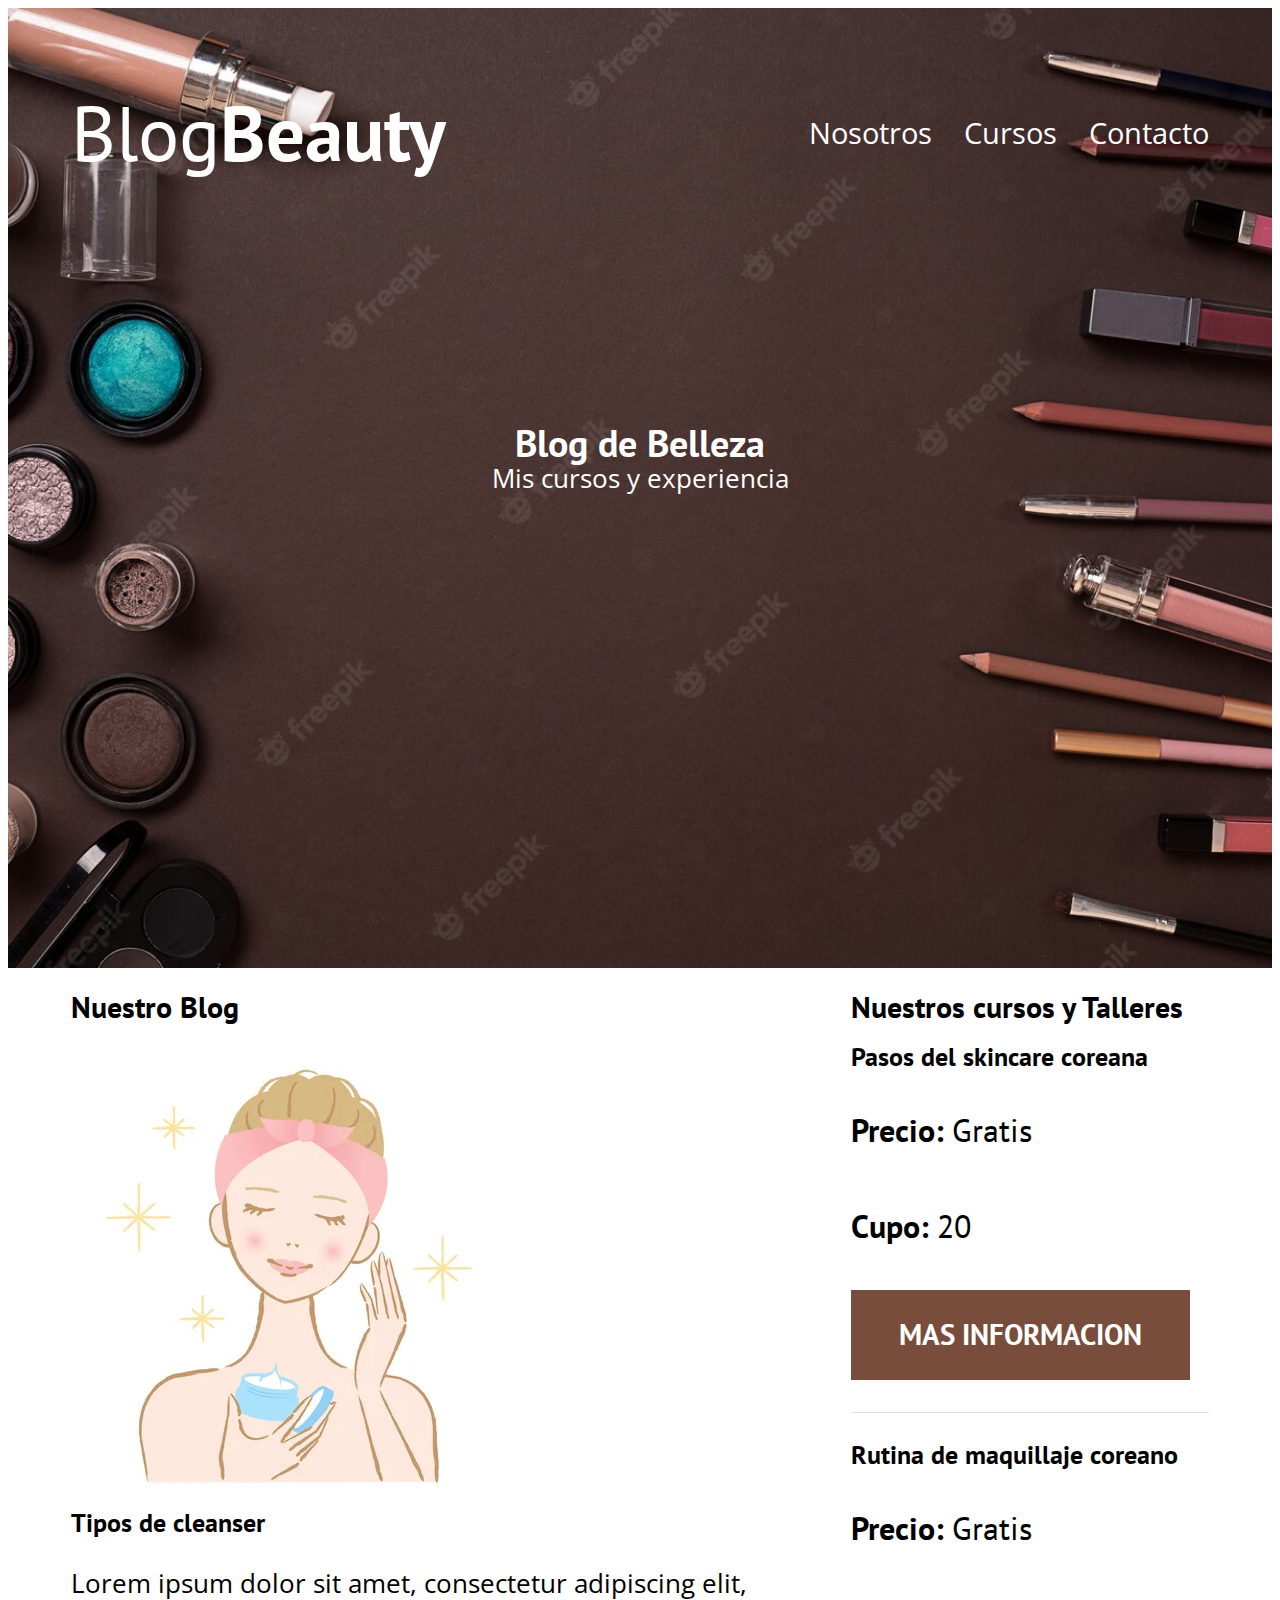
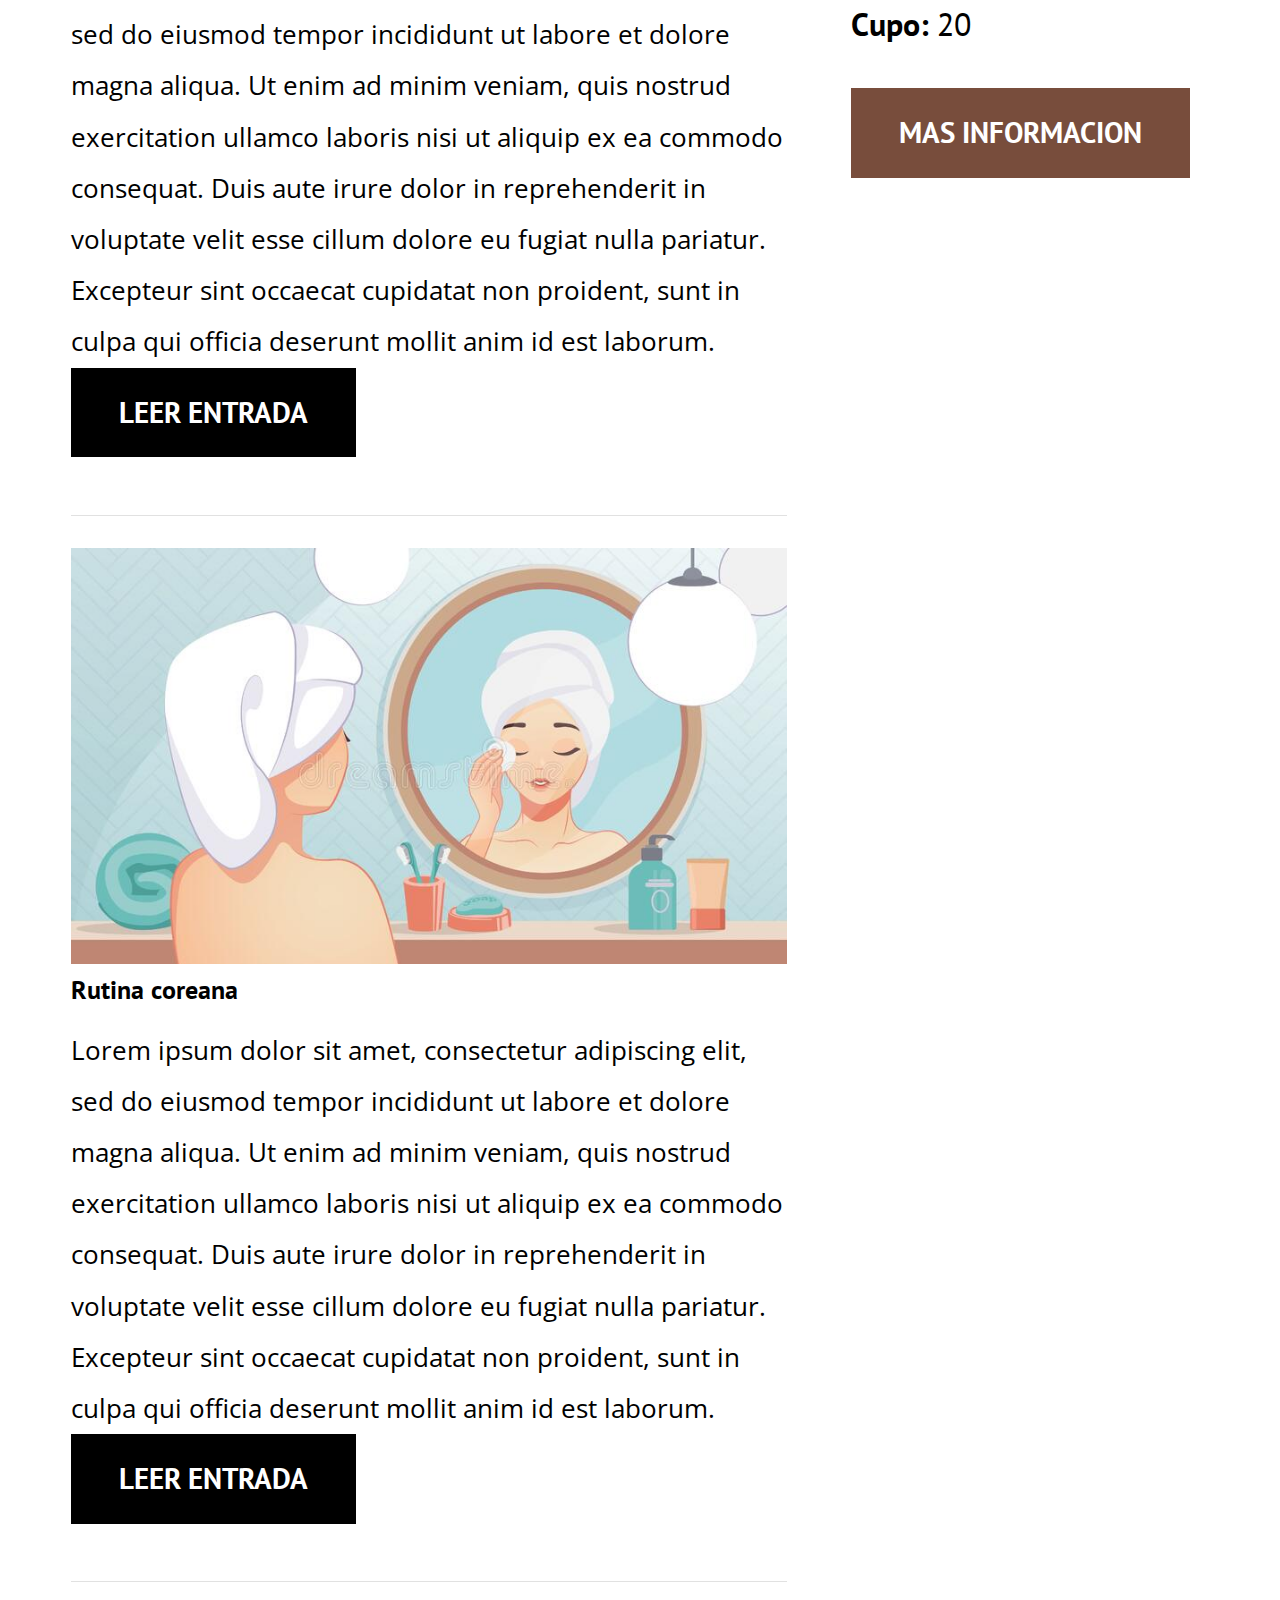
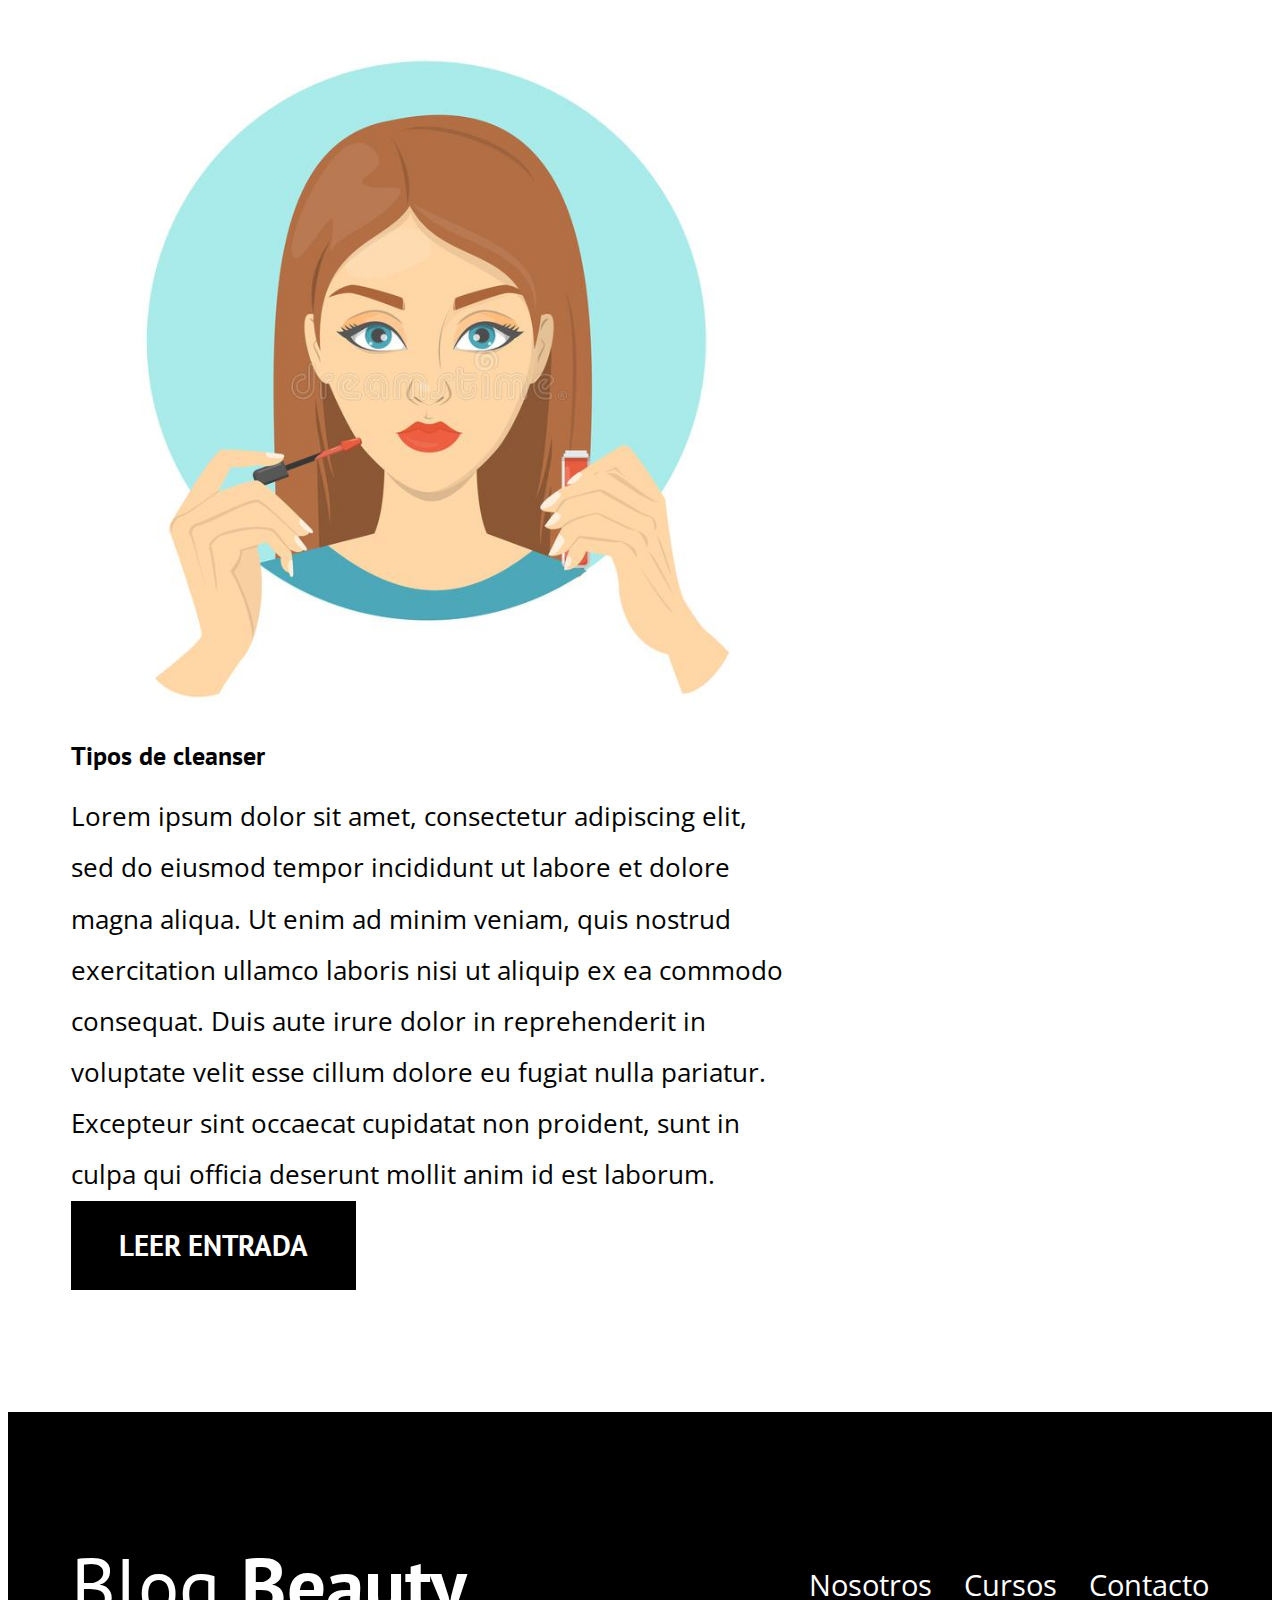
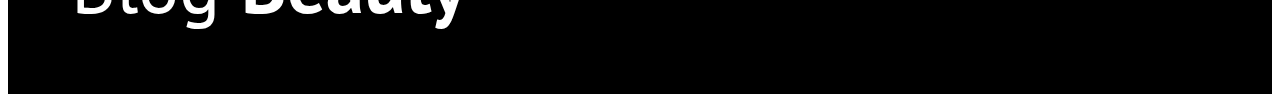
<file: index.html>
<!DOCTYPE html>
<html lang="en">
  <head>
    <meta charset="UTF-8" />
    <meta http-equiv="X-UA-Compatible" content="IE=edge" />
    <meta name="viewport" content="width=device-width, initial-scale=1.0" />
    <link rel="stylesheet" href="css/reset.css" />
    <link rel="stylesheet" href="css/css.css" />
    <link rel="preconnect" href="https://fonts.googleapis.com" />
    <link rel="preconnect" href="https://fonts.gstatic.com" crossorigin />
    <link
      href="https://fonts.googleapis.com/css2?family=Open+Sans&family=PT+Sans:wght@400;700&display=swap"
      rel="stylesheet"
    />
    <title>Blog CV</title>
  </head>
  <body>
    <header class="header">
      <div class="container">
        <div class="barra">
          <a class="logo" href="index.html">
            <h1 class="logo__nombre">
              Blog<span class="logo__bold">Beauty</span>
            </h1>
          </a>
          <nav class="navegacion">
            <a href="nosotros.html" class="navegacion__enlace">Nosotros</a>
            <a href="cursos.html" class="navegacion__enlace">Cursos</a>
            <a href="contacto.html" class="navegacion__enlace">Contacto</a>
          </nav>
        </div>
      </div>
      <div class="header__texto">
        <h2 class="no-margin">Blog de Belleza</h2>
        <p class="no-margin">Mis cursos y experiencia</p>
      </div>
    </header>
    <div class="container contenido-principal">
      <main class="blog">
        <h3>Nuestro Blog</h3>
        <article class="entrada">
          <div class="entrada__imagen">
            <img src="img/cara.webp" alt="" />
          </div>
          <div class="entrada__contenido">
            <h4 class="no-margin">Tipos de cleanser</h4>
            <p>
              Lorem ipsum dolor sit amet, consectetur adipiscing elit, sed do
              eiusmod tempor incididunt ut labore et dolore magna aliqua. Ut
              enim ad minim veniam, quis nostrud exercitation ullamco laboris
              nisi ut aliquip ex ea commodo consequat. Duis aute irure dolor in
              reprehenderit in voluptate velit esse cillum dolore eu fugiat
              nulla pariatur. Excepteur sint occaecat cupidatat non proident,
              sunt in culpa qui officia deserunt mollit anim id est laborum.
            <a href="entrada.html" class="boton boton--primario">Leer Entrada</a>
            </p>
          </div>
        </article>
        <article class="entrada">
            <div class="entrada__imagen">
              <img src="img/cuidado-de-la-piel-las-niñas-dibujos-animados-una-hermosa.jpg" alt="" />
            </div>
            <div class="entrada__contenido">
              <h4 class="no-margin">Rutina coreana</h4>
              <p>
                Lorem ipsum dolor sit amet, consectetur adipiscing elit, sed do
                eiusmod tempor incididunt ut labore et dolore magna aliqua. Ut
                enim ad minim veniam, quis nostrud exercitation ullamco laboris
                nisi ut aliquip ex ea commodo consequat. Duis aute irure dolor in
                reprehenderit in voluptate velit esse cillum dolore eu fugiat
                nulla pariatur. Excepteur sint occaecat cupidatat non proident,
                sunt in culpa qui officia deserunt mollit anim id est laborum.
              <a href="entrada.html" class="boton boton--primario">Leer Entrada</a>
              </p>
            </div>
          </article>
          <article class="entrada">
            <div class="entrada__imagen">
              <img src="img/mujer-que-pone-.jpg" alt="" />
            </div>
            <div class="entrada__contenido">
              <h4 class="no-margin">Tipos de cleanser</h4>
              <p>
                Lorem ipsum dolor sit amet, consectetur adipiscing elit, sed do
                eiusmod tempor incididunt ut labore et dolore magna aliqua. Ut
                enim ad minim veniam, quis nostrud exercitation ullamco laboris
                nisi ut aliquip ex ea commodo consequat. Duis aute irure dolor in
                reprehenderit in voluptate velit esse cillum dolore eu fugiat
                nulla pariatur. Excepteur sint occaecat cupidatat non proident,
                sunt in culpa qui officia deserunt mollit anim id est laborum.
              <a href="entrada.html" class="boton boton--primario">Leer Entrada</a>
              </p>
            </div>
          </article>
      </main>
      <aside class="sidebar">
        <h3>Nuestros cursos y Talleres</h3>
            <ul class="cursos no-padding">
                <li class="widget-curso">
                    <h4 class="no-margin">Pasos del skincare coreana</h4>
                    <p class="widget-curso__label">Precio: 
                        <span class="widget-curso__info">Gratis</span>
                    </p>
                    <p class="widget-curso__label">Cupo: 
                        <span class="widget-curso__info">20</span>
                    </p>
                    <a href="entrada.html" class="boton boton--secundario">Mas informacion</a>
                </li>
                <li class="widget-curso">
                    <h4 class="no-margin">Rutina de maquillaje coreano</h4>
                    <p class="widget-curso__label">Precio: 
                        <span class="widget-curso__info">Gratis</span>
                    </p>
                    <p class="widget-curso__label">Cupo: 
                        <span class="widget-curso__info">20</span>
                    </p>
                    <a href="entrada.html" class="boton boton--secundario">Mas informacion</a>
                </li>
                
            </ul>
      </aside>
    </div>
    <footer class="footer">
        <div class="container">
            <div class="barra">
                <a class="logo" href="index.html">
                  <h1 class="logo__nombre">
                    Blog <span class="logo__bold">Beauty</span>
                  </h1>
                </a>
                <nav class="navegacion">
                  <a href="nosotros.html" class="navegacion__enlace">Nosotros</a>
                  <a href="cursos.html" class="navegacion__enlace">Cursos</a>
                  <a href="contacto.html" class="navegacion__enlace">Contacto</a>
                </nav>
              </div>
        </div>

    </footer>
  </body>
</html>
</file>
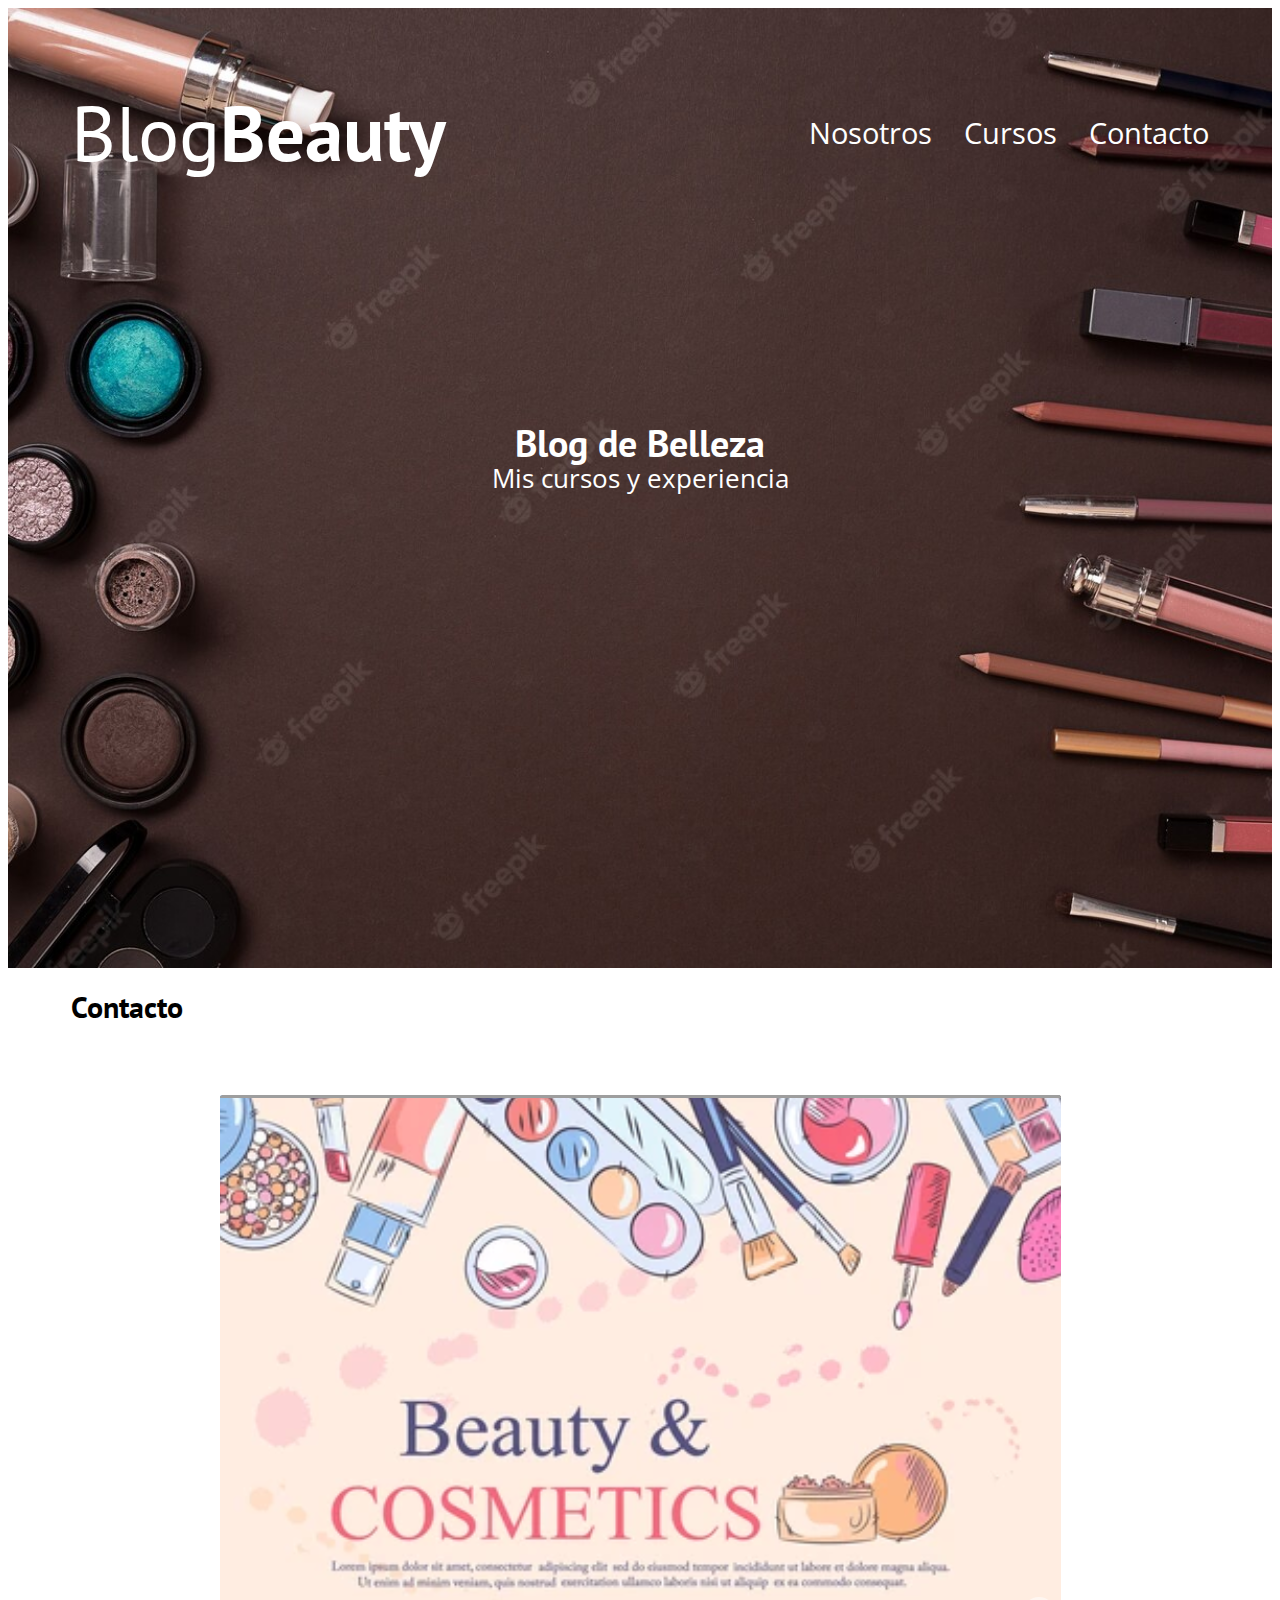
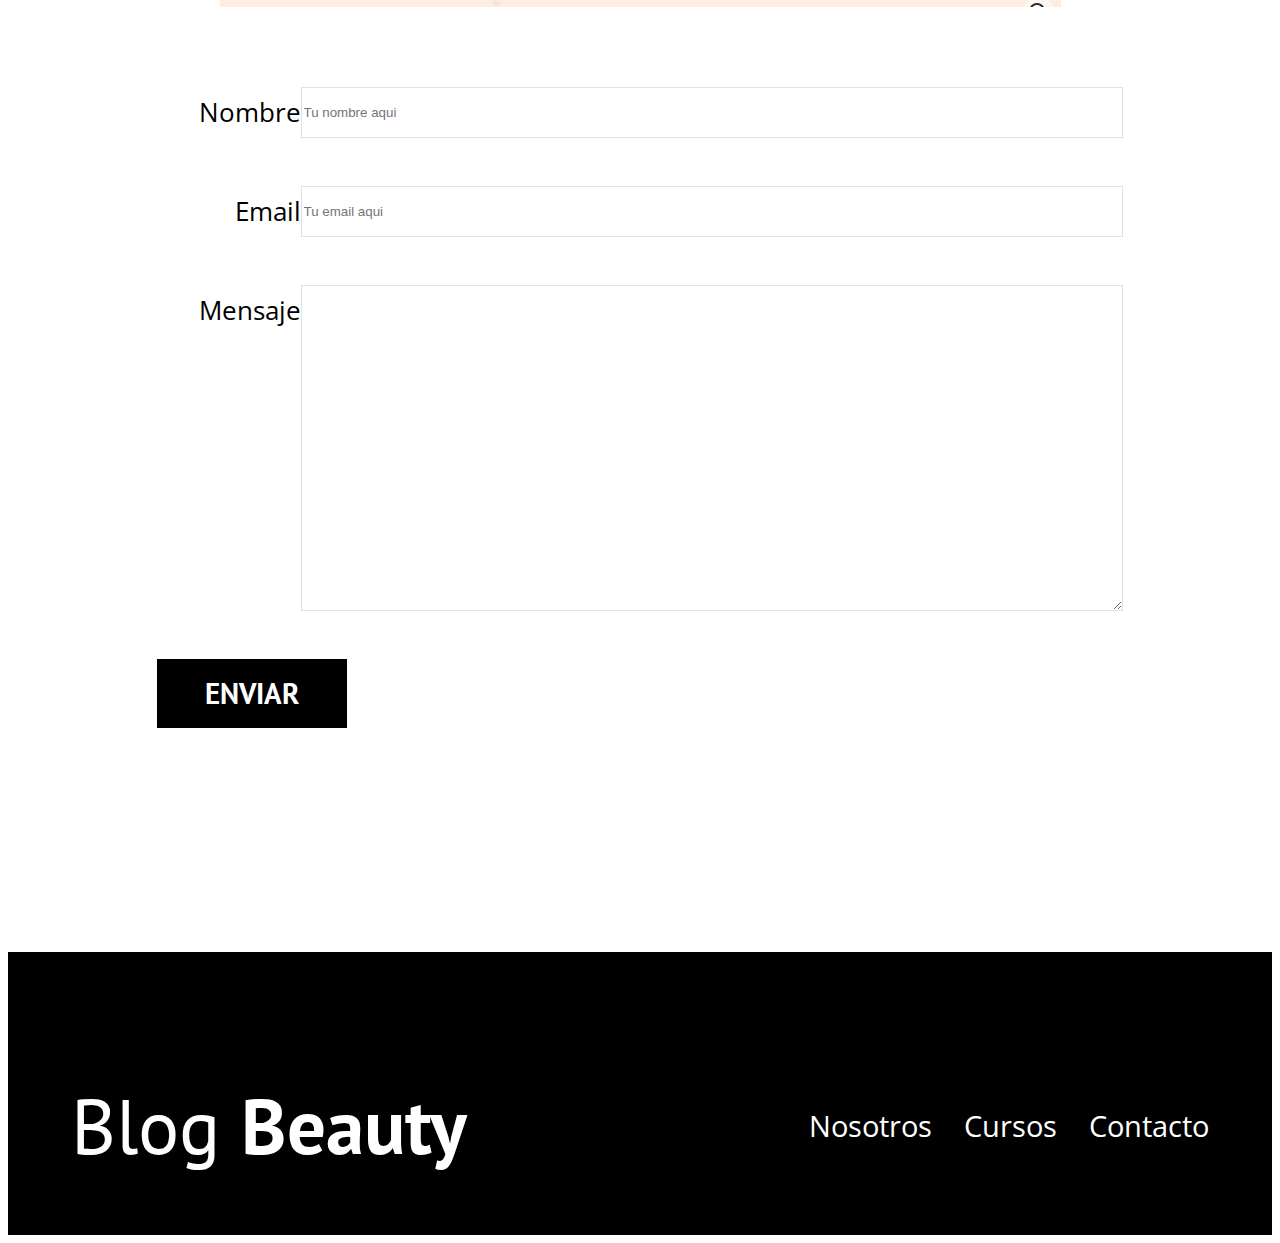
<file: contacto.html>
<!DOCTYPE html>
<html lang="en">
  <head>
    <meta charset="UTF-8" />
    <meta http-equiv="X-UA-Compatible" content="IE=edge" />
    <meta name="viewport" content="width=device-width, initial-scale=1.0" />
    <link rel="stylesheet" href="css/reset.css" />
    <link rel="stylesheet" href="css/css.css" />
    <link rel="preconnect" href="https://fonts.googleapis.com" />
    <link rel="preconnect" href="https://fonts.gstatic.com" crossorigin />
    <link
      href="https://fonts.googleapis.com/css2?family=Open+Sans&family=PT+Sans:wght@400;700&display=swap"
      rel="stylesheet"
    />
    <title>Blog CV</title>
  </head>
  <body>
    <header class="header">
      <div class="container">
        <div class="barra">
          <a class="logo" href="index.html">
            <h1 class="logo__nombre">
              Blog<span class="logo__bold">Beauty</span>
            </h1>
          </a>
          <nav class="navegacion">
            <a href="nosotros.html" class="navegacion__enlace">Nosotros</a>
            <a href="cursos.html" class="navegacion__enlace">Cursos</a>
            <a href="contacto.html" class="navegacion__enlace">Contacto</a>
          </nav>
        </div>
      </div>
      <div class="header__texto">
        <h2 class="no-margin">Blog de Belleza</h2>
        <p class="no-margin">Mis cursos y experiencia</p>
      </div>
    </header>

    <main class="container">
      <h3 class="centar-texto">Contacto</h3>
      <div class="contacto-bg"></div>
      <form class="formulario">
        <div class="campo">
          <label class="campo__label" for="nombre">Nombre</label>
          <input class="campo__field" type="text" placeholder="Tu nombre aqui" id="nombre" />
        </div>
        <div class="campo">
          <label class="campo__label" for="nombre">Email</label>
          <input  class="campo__field" type="email" placeholder="Tu email aqui" id="email" />
        </div>
        <div class="campo">
          <label class="campo__label" for="mensaje">Mensaje</label>
          <textarea  class="campo__field campo__field--textarea" name="" id="mensaje" cols="30" rows="10"></textarea>
        </div>
        <div class="campo">
          <input type="submit" value="Enviar" class="boton boton--primario" />
        </div>
      </form>
    </main>

    <footer class="footer">
      <div class="container">
        <div class="barra">
          <a class="logo" href="index.html">
            <h1 class="logo__nombre">
              Blog <span class="logo__bold">Beauty</span>
            </h1>
          </a>
          <nav class="navegacion">
            <a href="nosotros.html" class="navegacion__enlace">Nosotros</a>
            <a href="cursos.html" class="navegacion__enlace">Cursos</a>
            <a href="contacto.html" class="navegacion__enlace">Contacto</a>
          </nav>
        </div>
      </div>
    </footer>
  </body>
</html>
</file>
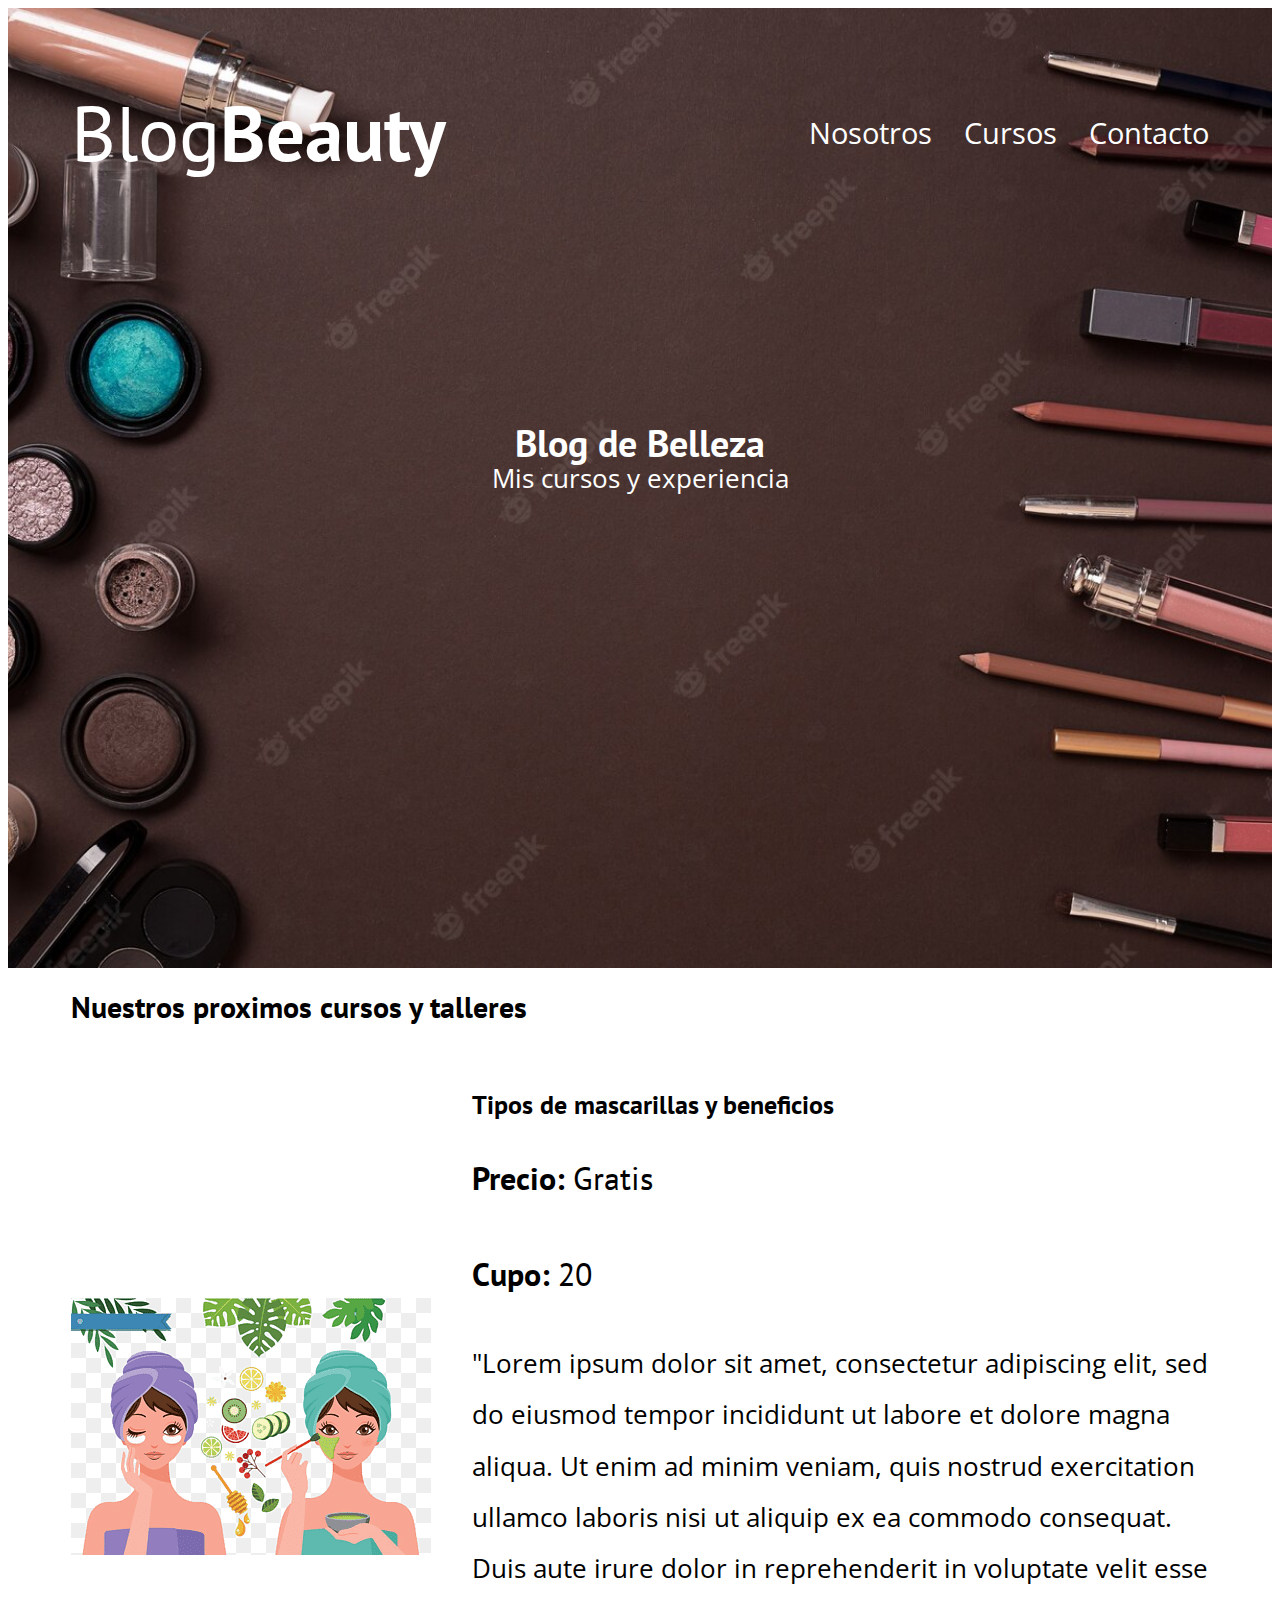
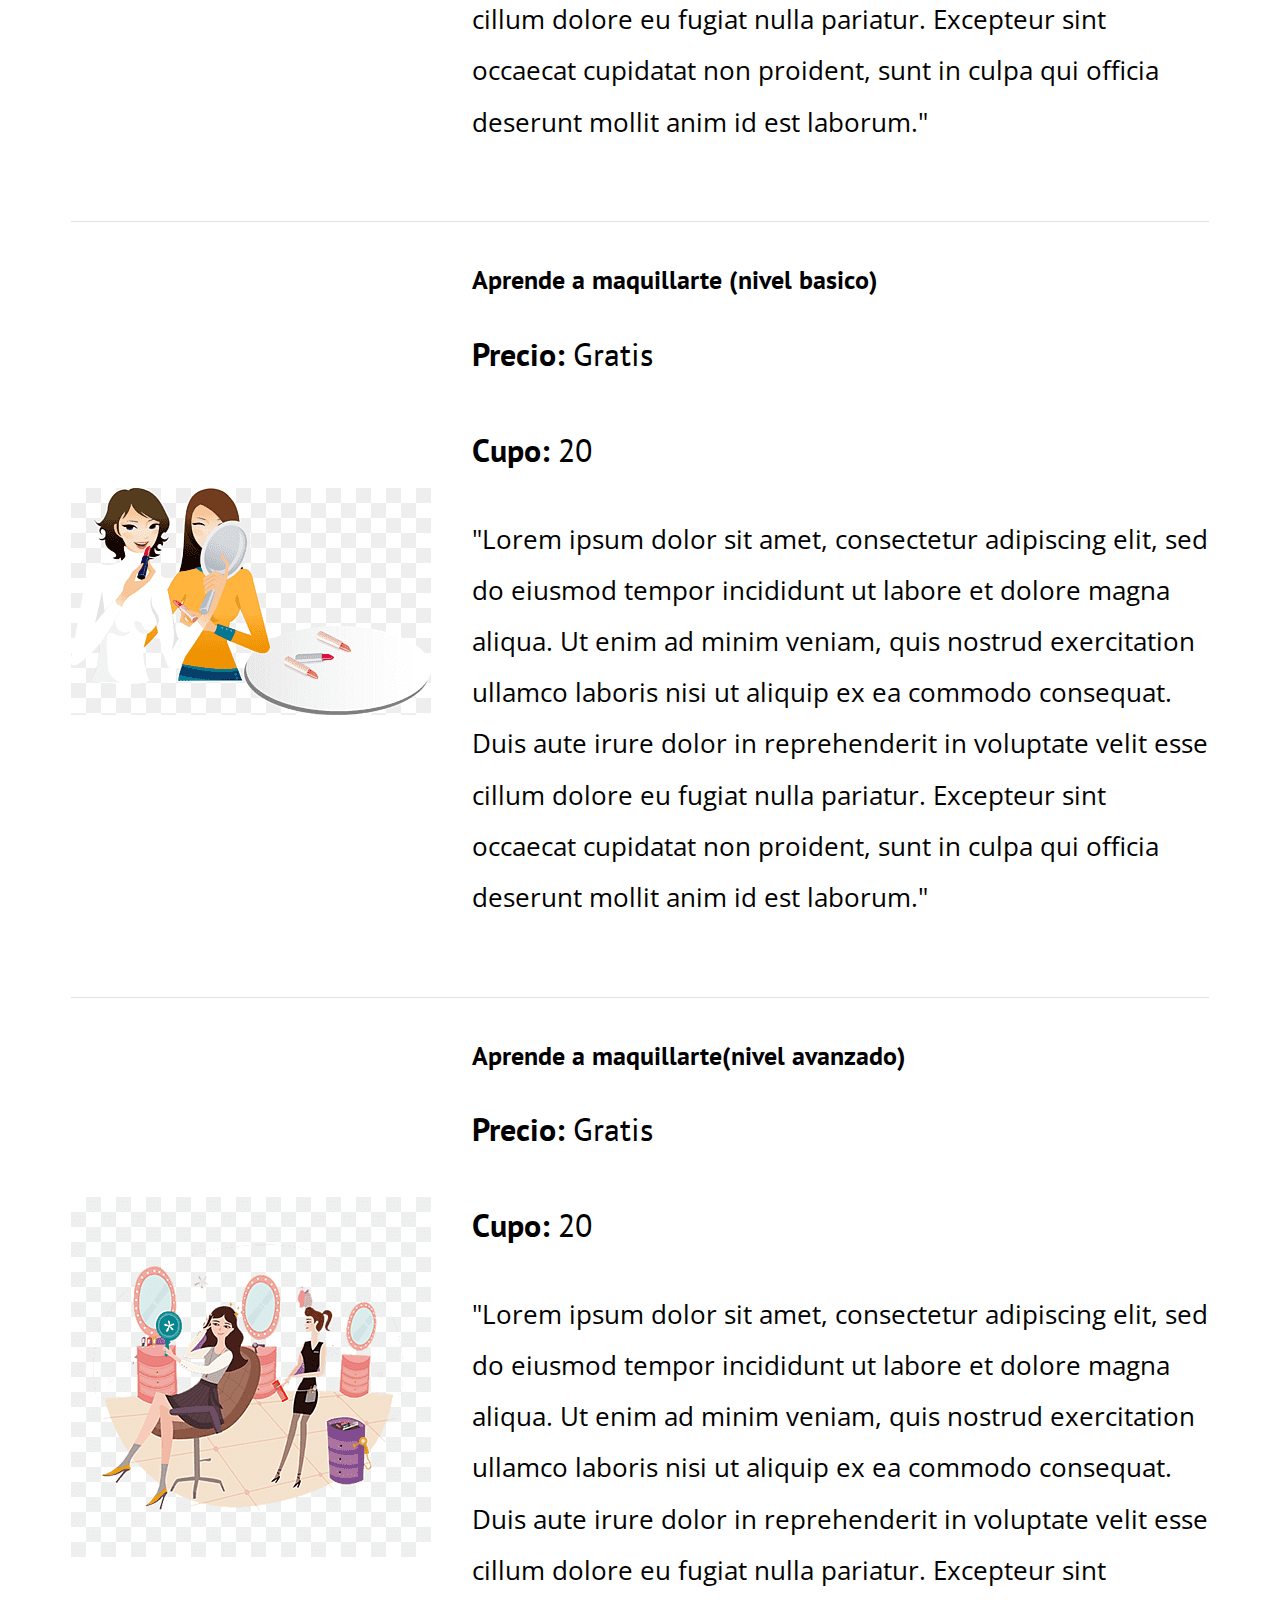
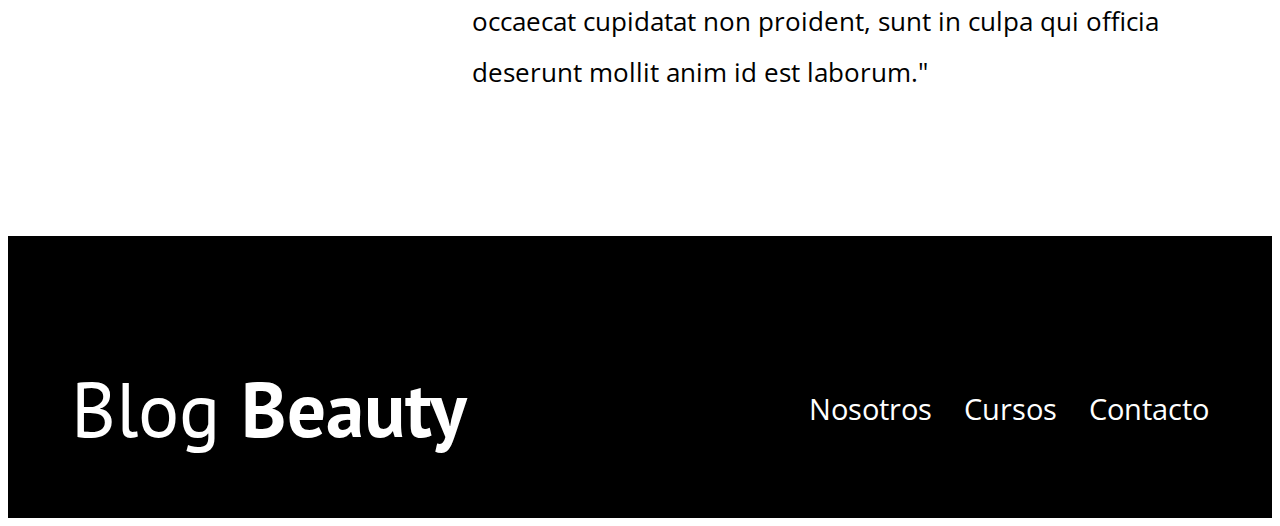
<file: cursos.html>
<!DOCTYPE html>
<html lang="en">
  <head>
    <meta charset="UTF-8" />
    <meta http-equiv="X-UA-Compatible" content="IE=edge" />
    <meta name="viewport" content="width=device-width, initial-scale=1.0" />
    <link rel="stylesheet" href="css/reset.css" />
    <link rel="stylesheet" href="css/css.css" />
    <link rel="preconnect" href="https://fonts.googleapis.com" />
    <link rel="preconnect" href="https://fonts.gstatic.com" crossorigin />
    <link
      href="https://fonts.googleapis.com/css2?family=Open+Sans&family=PT+Sans:wght@400;700&display=swap"
      rel="stylesheet"
    />
    <title>Blog CV</title>
  </head>
  <body>
    <header class="header">
      <div class="container">
        <div class="barra">
          <a class="logo" href="index.html">
            <h1 class="logo__nombre">
              Blog<span class="logo__bold">Beauty</span>
            </h1>
          </a>
          <nav class="navegacion">
            <a href="nosotros.html" class="navegacion__enlace">Nosotros</a>
            <a href="cursos.html" class="navegacion__enlace">Cursos</a>
            <a href="contacto.html" class="navegacion__enlace">Contacto</a>
          </nav>
        </div>
      </div>
      <div class="header__texto">
        <h2 class="no-margin">Blog de Belleza</h2>
        <p class="no-margin">Mis cursos y experiencia</p>
      </div>
    </header>

    <main class="container">
      <h3 class="centar-texto">Nuestros proximos cursos y talleres</h3>
      <div class="curso">
        <div class="curso__imagen">
          <img src="img/principiante.png" alt="" />
        </div>
        <div class="curso__informacion">
          <h4 class="no-margin">Tipos de mascarillas y beneficios</h4>
          <p class="widget-curso__label">
            Precio:
            <span class="widget-curso__info">Gratis</span>
          </p>
          <p class="widget-curso__label">
            Cupo:
            <span class="widget-curso__info">20</span>
          </p>
          <p class="curso__descripcion">
            "Lorem ipsum dolor sit amet, consectetur adipiscing elit, sed do
            eiusmod tempor incididunt ut labore et dolore magna aliqua. Ut enim
            ad minim veniam, quis nostrud exercitation ullamco laboris nisi ut
            aliquip ex ea commodo consequat. Duis aute irure dolor in
            reprehenderit in voluptate velit esse cillum dolore eu fugiat nulla
            pariatur. Excepteur sint occaecat cupidatat non proident, sunt in
            culpa qui officia deserunt mollit anim id est laborum."
          </p>
        </div><!--curso__iformacion-->
      </div><!--curso-->
      <div class="curso">
        <div class="curso__imagen">
          <img src="img/aprende.png" alt="" />
        </div>
        <div class="curso__informacion">
          <h4 class="no-margin">Aprende a maquillarte (nivel basico)</h4>
          <p class="widget-curso__label">
            Precio:
            <span class="widget-curso__info">Gratis</span>
          </p>
          <p class="widget-curso__label">
            Cupo:
            <span class="widget-curso__info">20</span>
          </p>
          <p class="curso__descripcion">
            "Lorem ipsum dolor sit amet, consectetur adipiscing elit, sed do
            eiusmod tempor incididunt ut labore et dolore magna aliqua. Ut enim
            ad minim veniam, quis nostrud exercitation ullamco laboris nisi ut
            aliquip ex ea commodo consequat. Duis aute irure dolor in
            reprehenderit in voluptate velit esse cillum dolore eu fugiat nulla
            pariatur. Excepteur sint occaecat cupidatat non proident, sunt in
            culpa qui officia deserunt mollit anim id est laborum."
          </p>
        </div><!--curso__iformacion-->
      </div><!--curso-->
      <div class="curso">
        <div class="curso__imagen">
          <img src="img/si.png" alt="" />
        </div>
        <div class="curso__informacion">
          <h4 class="no-margin">Aprende a maquillarte(nivel avanzado)</h4>
          <p class="widget-curso__label">
            Precio:
            <span class="widget-curso__info">Gratis</span>
          </p>
          <p class="widget-curso__label">
            Cupo:
            <span class="widget-curso__info">20</span>
          </p>
          <p class="curso__descripcion">
            "Lorem ipsum dolor sit amet, consectetur adipiscing elit, sed do
            eiusmod tempor incididunt ut labore et dolore magna aliqua. Ut enim
            ad minim veniam, quis nostrud exercitation ullamco laboris nisi ut
            aliquip ex ea commodo consequat. Duis aute irure dolor in
            reprehenderit in voluptate velit esse cillum dolore eu fugiat nulla
            pariatur. Excepteur sint occaecat cupidatat non proident, sunt in
            culpa qui officia deserunt mollit anim id est laborum."
          </p>
        </div><!--curso__iformacion-->
      </div><!--curso-->
    </main>

    <footer class="footer">
      <div class="container">
        <div class="barra">
          <a class="logo" href="index.html">
            <h1 class="logo__nombre">
              Blog <span class="logo__bold">Beauty</span>
            </h1>
          </a>
          <nav class="navegacion">
            <a href="nosotros.html" class="navegacion__enlace">Nosotros</a>
            <a href="cursos.html" class="navegacion__enlace">Cursos</a>
            <a href="contacto.html" class="navegacion__enlace">Contacto</a>
          </nav>
        </div>
      </div>
    </footer>
  </body>
</html>
</file>
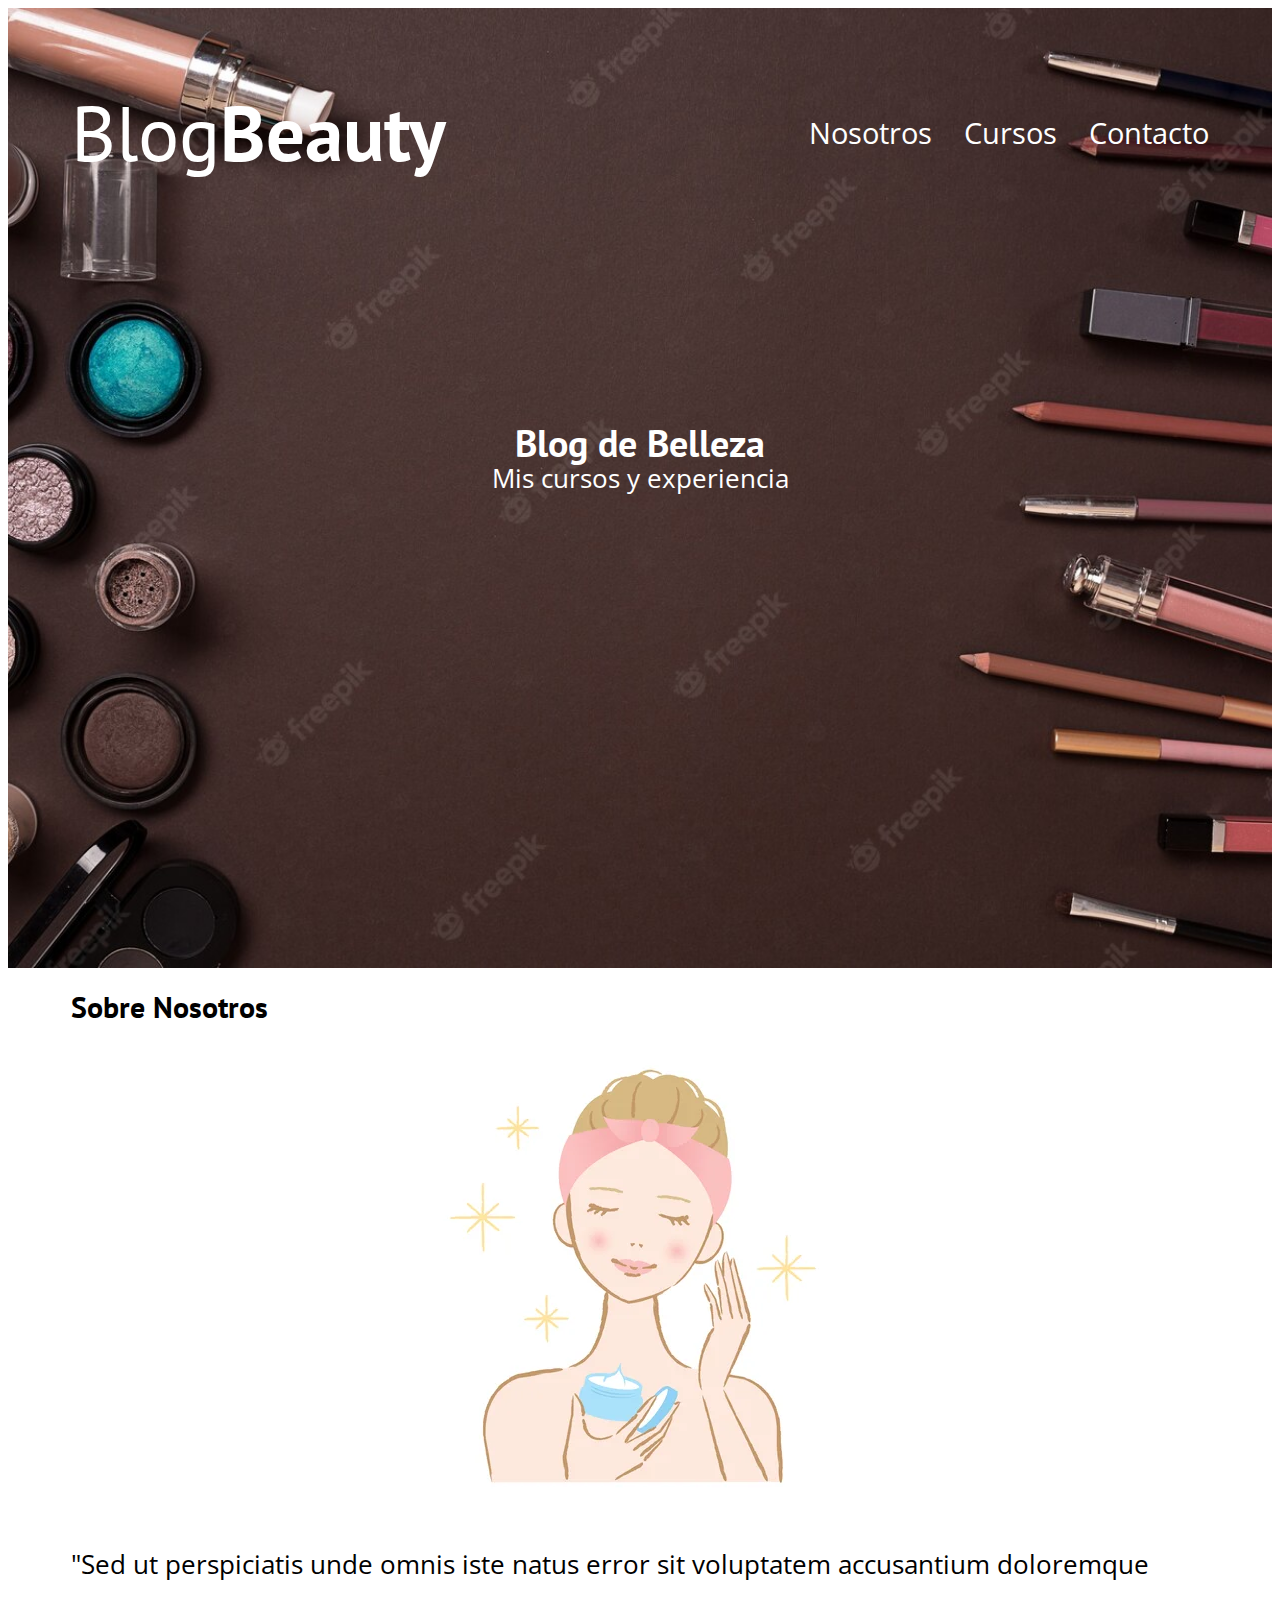
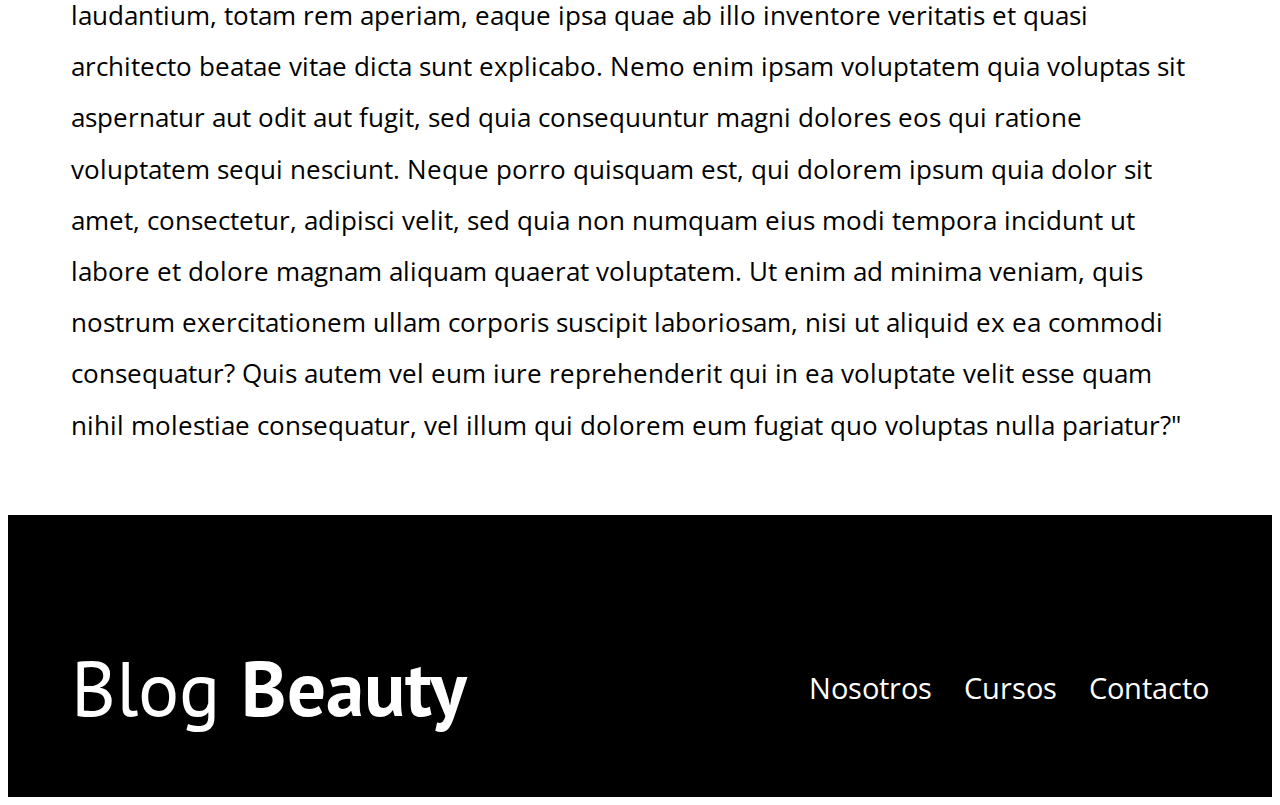
<file: entrada.html>
<!DOCTYPE html>
<html lang="en">
  <head>
    <meta charset="UTF-8" />
    <meta http-equiv="X-UA-Compatible" content="IE=edge" />
    <meta name="viewport" content="width=device-width, initial-scale=1.0" />
    <link rel="stylesheet" href="css/reset.css" />
    <link rel="stylesheet" href="css/css.css" />
    <link rel="preconnect" href="https://fonts.googleapis.com" />
    <link rel="preconnect" href="https://fonts.gstatic.com" crossorigin />
    <link
      href="https://fonts.googleapis.com/css2?family=Open+Sans&family=PT+Sans:wght@400;700&display=swap"
      rel="stylesheet"
    />
    <title>Blog CV</title>
  </head>
  <body>
    <header class="header">
      <div class="container">
        <div class="barra">
          <a class="logo" href="index.html">
            <h1 class="logo__nombre">
              Blog<span class="logo__bold">Beauty</span>
            </h1>
          </a>
          <nav class="navegacion">
            <a href="nosotros.html" class="navegacion__enlace">Nosotros</a>
            <a href="cursos.html" class="navegacion__enlace">Cursos</a>
            <a href="contacto.html" class="navegacion__enlace">Contacto</a>
          </nav>
        </div>
      </div>
      <div class="header__texto">
        <h2 class="no-margin">Blog de Belleza</h2>
        <p class="no-margin">Mis cursos y experiencia</p>
      </div>
    </header>

    <main class="container">
        
      <h3 class="centar-texto">Sobre Nosotros</h3>
      <div class="img-responsive">
      <img  src="img/cara.webp" alt="" />
    </div>
      <p>
        "Sed ut perspiciatis unde omnis iste natus error sit voluptatem
        accusantium doloremque laudantium, totam rem aperiam, eaque ipsa quae ab
        illo inventore veritatis et quasi architecto beatae vitae dicta sunt
        explicabo. Nemo enim ipsam voluptatem quia voluptas sit aspernatur aut
        odit aut fugit, sed quia consequuntur magni dolores eos qui ratione
        voluptatem sequi nesciunt. Neque porro quisquam est, qui dolorem ipsum
        quia dolor sit amet, consectetur, adipisci velit, sed quia non numquam
        eius modi tempora incidunt ut labore et dolore magnam aliquam quaerat
        voluptatem. Ut enim ad minima veniam, quis nostrum exercitationem ullam
        corporis suscipit laboriosam, nisi ut aliquid ex ea commodi consequatur?
        Quis autem vel eum iure reprehenderit qui in ea voluptate velit esse
        quam nihil molestiae consequatur, vel illum qui dolorem eum fugiat quo
        voluptas nulla pariatur?"
      </p>
    </main>

    <footer class="footer">
      <div class="container">
        <div class="barra">
          <a class="logo" href="index.html">
            <h1 class="logo__nombre">
              Blog <span class="logo__bold">Beauty</span>
            </h1>
          </a>
          <nav class="navegacion">
            <a href="nosotros.html" class="navegacion__enlace">Nosotros</a>
            <a href="cursos.html" class="navegacion__enlace">Cursos</a>
            <a href="contacto.html" class="navegacion__enlace">Contacto</a>
          </nav>
        </div>
      </div>
    </footer>
  </body>
</html>
</file>
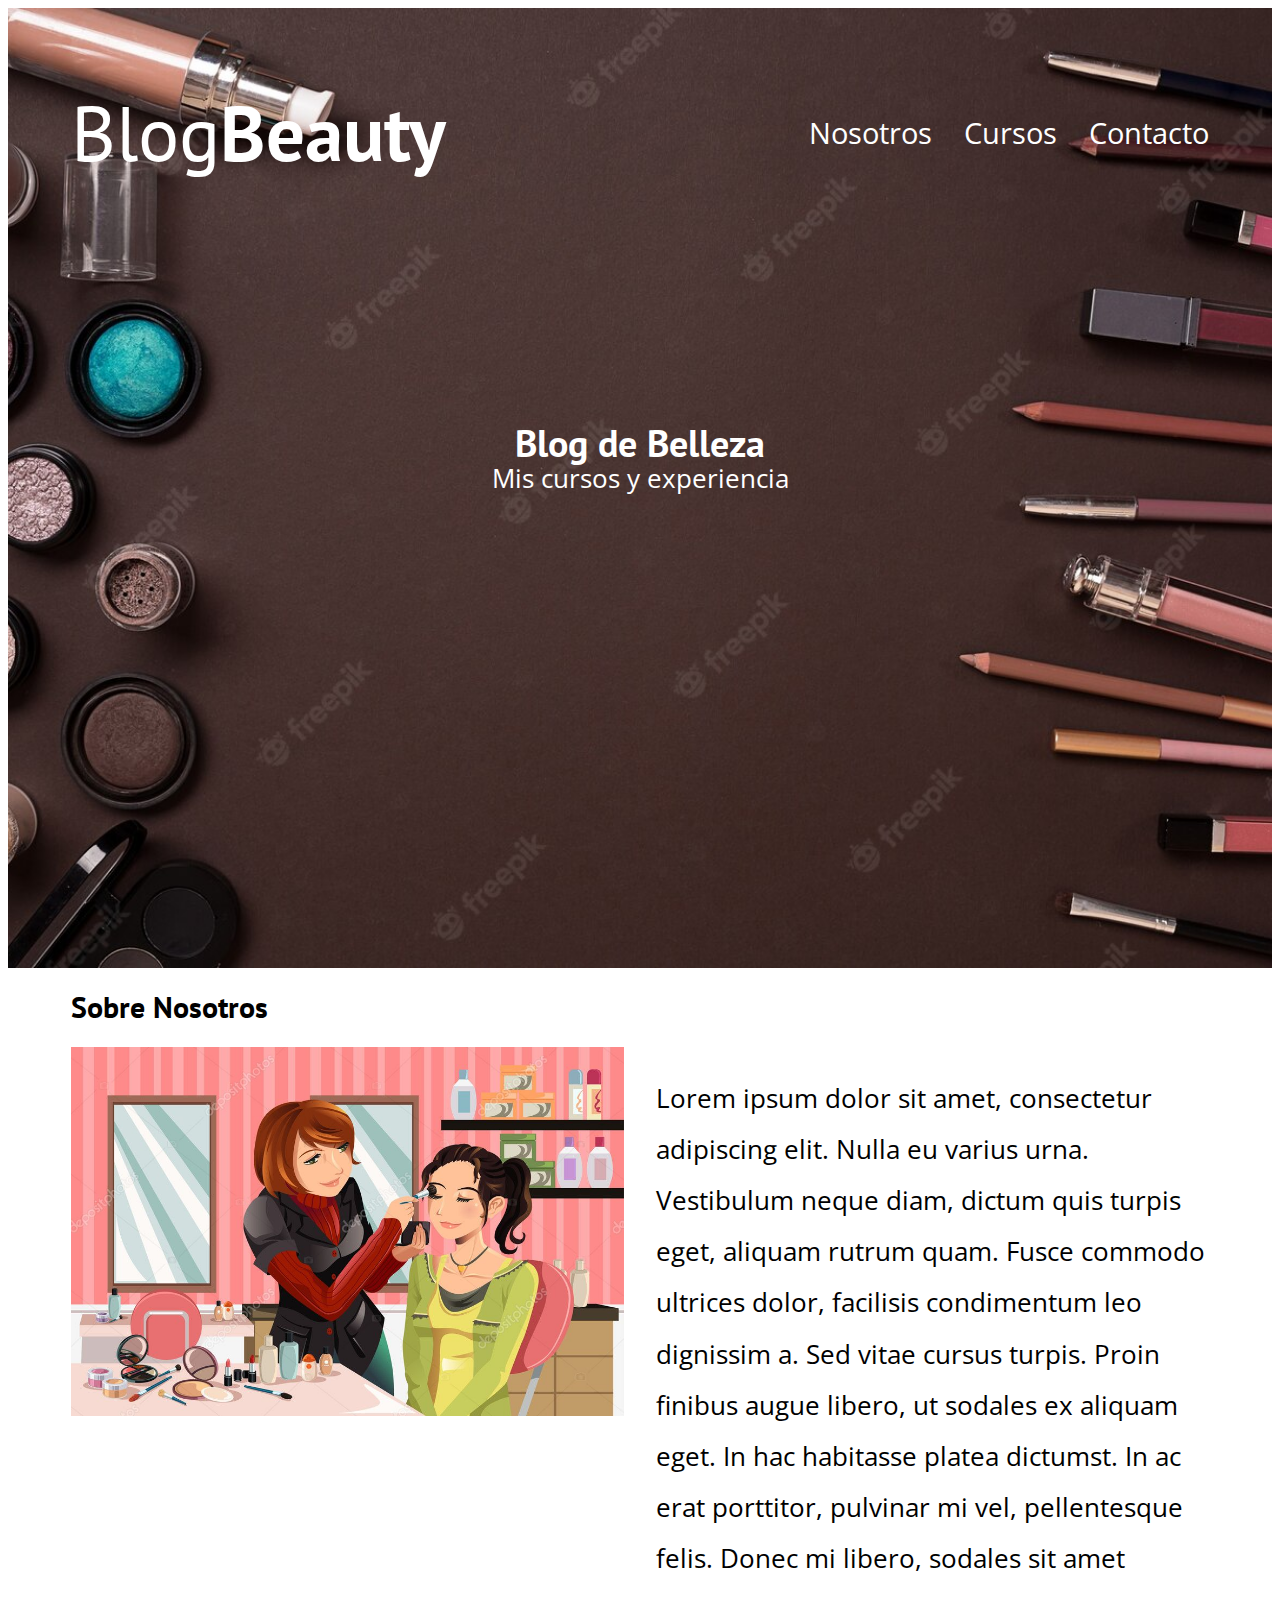
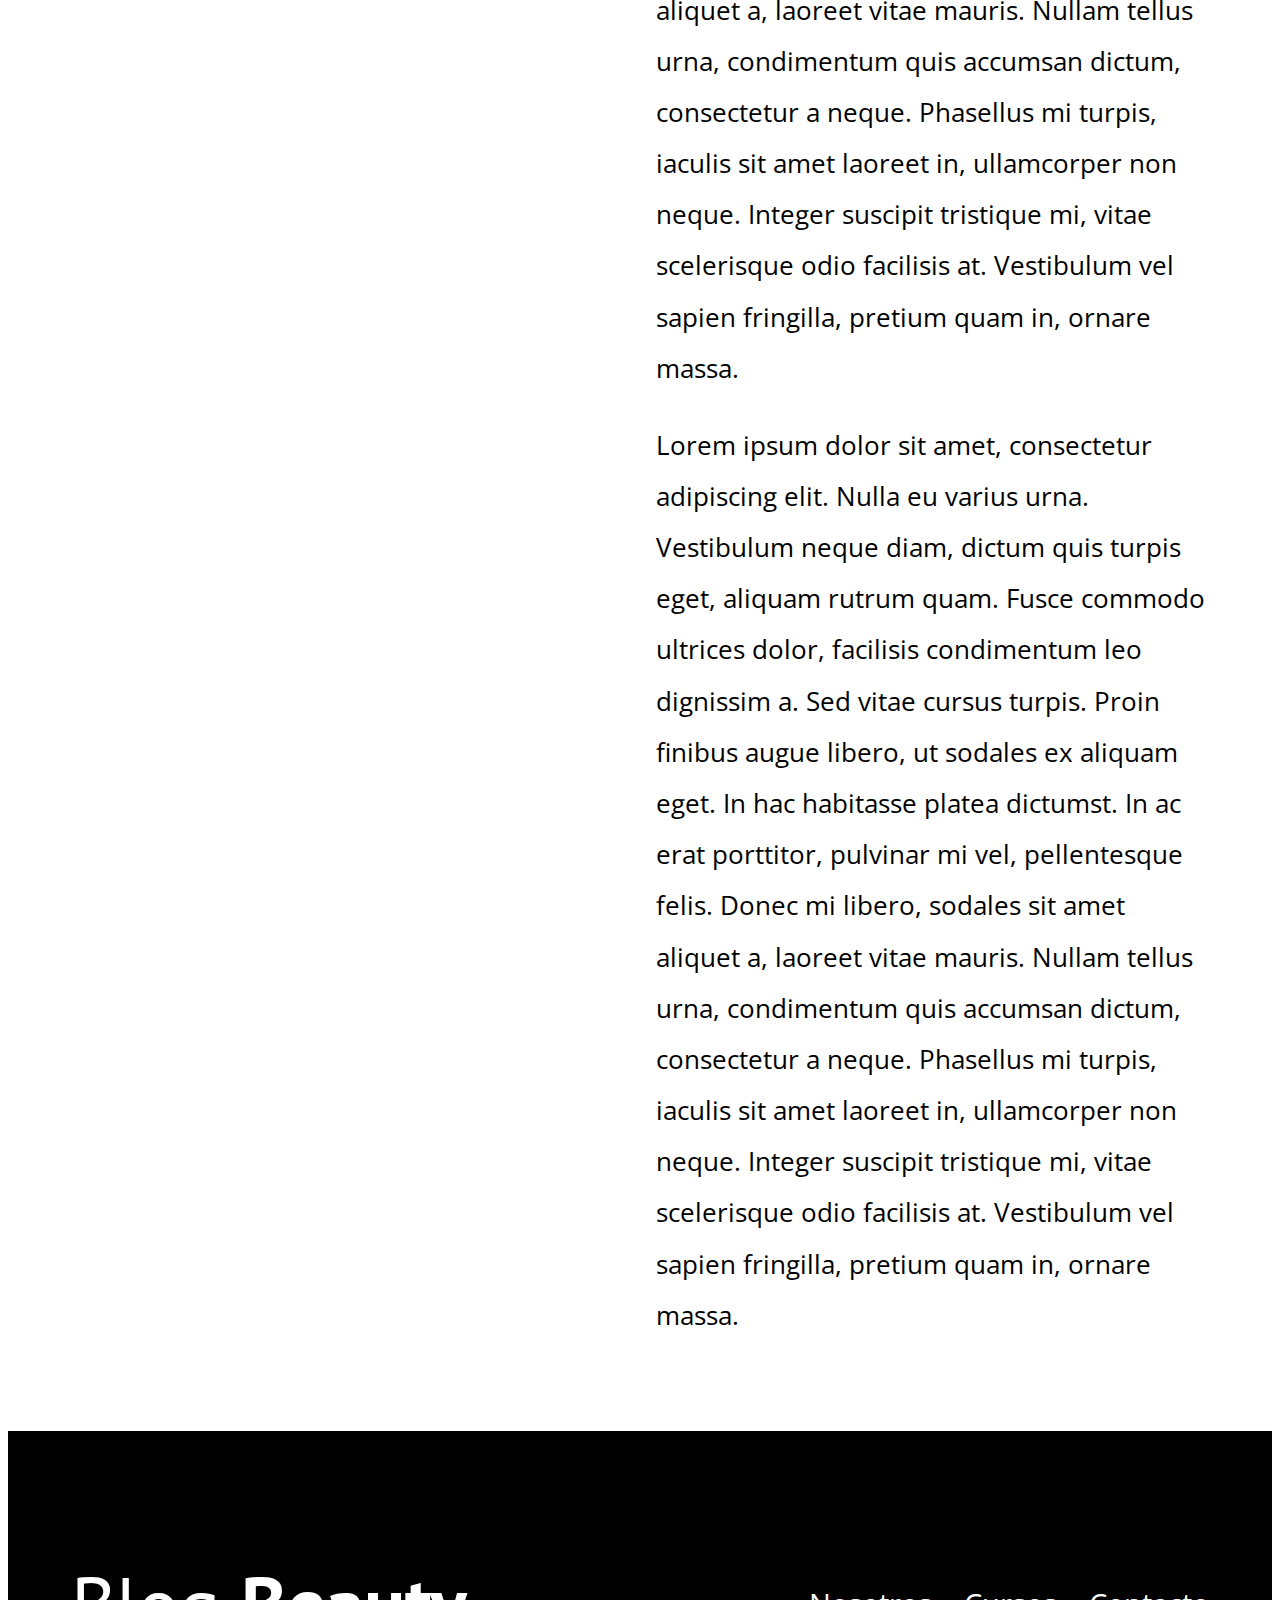
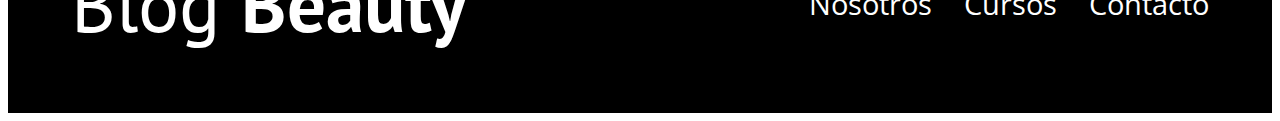
<file: nosotros.html>
<!DOCTYPE html>
<html lang="en">
  <head>
    <meta charset="UTF-8" />
    <meta http-equiv="X-UA-Compatible" content="IE=edge" />
    <meta name="viewport" content="width=device-width, initial-scale=1.0" />
    <link rel="stylesheet" href="css/reset.css" />
    <link rel="stylesheet" href="css/css.css" />
    <link rel="preconnect" href="https://fonts.googleapis.com" />
    <link rel="preconnect" href="https://fonts.gstatic.com" crossorigin />
    <link
      href="https://fonts.googleapis.com/css2?family=Open+Sans&family=PT+Sans:wght@400;700&display=swap"
      rel="stylesheet"
    />
    <title>Blog CV</title>
  </head>
  <body>
    <header class="header">
      <div class="container">
        <div class="barra">
          <a class="logo" href="index.html">
            <h1 class="logo__nombre">
              Blog<span class="logo__bold">Beauty</span>
            </h1>
          </a>
          <nav class="navegacion">
            <a href="nosotros.html" class="navegacion__enlace">Nosotros</a>
            <a href="" class="navegacion__enlace">Cursos</a>
            <a href="" class="navegacion__enlace">Contacto</a>
          </nav>
        </div>
      </div>
      <div class="header__texto">
        <h2 class="no-margin">Blog de Belleza</h2>
        <p class="no-margin">Mis cursos y experiencia</p>
      </div>
    </header>

    <main class="container">
      <h3 class="centar-texto">Sobre Nosotros</h3>
        <div class="sobre-nosotros">  
            <div class="sobre-nosotros__imagen">
                <img src="./img/us.jpg" alt="" />
            </div>
                <div class="sobre-nosotros__texto">
                    <p>
                        Lorem ipsum dolor sit amet, consectetur adipiscing elit. Nulla eu
                        varius urna. Vestibulum neque diam, dictum quis turpis eget, aliquam
                        rutrum quam. Fusce commodo ultrices dolor, facilisis condimentum leo
                        dignissim a. Sed vitae cursus turpis. Proin finibus augue libero, ut
                        sodales ex aliquam eget. In hac habitasse platea dictumst. In ac
                        erat porttitor, pulvinar mi vel, pellentesque felis. Donec mi
                        libero, sodales sit amet aliquet a, laoreet vitae mauris. Nullam
                        tellus urna, condimentum quis accumsan dictum, consectetur a neque.
                        Phasellus mi turpis, iaculis sit amet laoreet in, ullamcorper non
                        neque. Integer suscipit tristique mi, vitae scelerisque odio
                        facilisis at. Vestibulum vel sapien fringilla, pretium quam in,
                        ornare massa.
                    </p>
                    <p>
                        Lorem ipsum dolor sit amet, consectetur adipiscing elit. Nulla eu
                        varius urna. Vestibulum neque diam, dictum quis turpis eget, aliquam
                        rutrum quam. Fusce commodo ultrices dolor, facilisis condimentum leo
                        dignissim a. Sed vitae cursus turpis. Proin finibus augue libero, ut
                        sodales ex aliquam eget. In hac habitasse platea dictumst. In ac
                        erat porttitor, pulvinar mi vel, pellentesque felis. Donec mi
                        libero, sodales sit amet aliquet a, laoreet vitae mauris. Nullam
                        tellus urna, condimentum quis accumsan dictum, consectetur a neque.
                        Phasellus mi turpis, iaculis sit amet laoreet in, ullamcorper non
                        neque. Integer suscipit tristique mi, vitae scelerisque odio
                        facilisis at. Vestibulum vel sapien fringilla, pretium quam in,
                        ornare massa.
                    </p>
                </div>
        </div>
    </main>

    <footer class="footer">
      <div class="container">
        <div class="barra">
          <a class="logo" href="index.html">
            <h1 class="logo__nombre">
              Blog <span class="logo__bold">Beauty</span>
            </h1>
          </a>
          <nav class="navegacion">
            <a href="" class="navegacion__enlace">Nosotros</a>
            <a href="" class="navegacion__enlace">Cursos</a>
            <a href="" class="navegacion__enlace">Contacto</a>
          </nav>
        </div>
      </div>
    </footer>
  </body>
</html>
</file>
<file: css/css.css>
:root {
  --fuenteHeading: "PT Sans", sans-serif;
  --fuenteParrafos: "Open Sans", sans-serif;
  --primary: #784d3c;
  --white: #fff;
  --black: #000;
  --gris :#e1e1e1;
}
.html {
  box-sizing: border-box;
  font-size: 62.5%;
}
*,
*:before,
*:after {
  box-sizing: inherit;
}
body {
  font-family: var(--fuenteParrafos);
  font-size: 1.6rem;
  line-height: 2;
}
/*Globals*/
.container {
  max-width: 120rem;
  width: 90%;
  /* width:min(90%,120rem) */
  margin: 0 auto;
}
a {
  text-decoration: none;
}
h1,
h2,
h3,
h4 {
  font-family: var(--fuenteHeading);
  line-height:1.2rem
}
h1 {
  font-size: 4.8rem;
}
img {
  max-width: 100%;
  
}
/*UTILS*/
.no-margin {
  margin: 0;
}
.no-padding {
  padding: 0;
}
.centar-text {
  text-align: center;
}

/*HEADER*/
.header {
  background-image: url(../img/belleza.jpg);
  height: 60rem;
  background-size: cover;
  background-repeat: no-repeat;
  background-position: center center;
}
.header__texto{
    text-align: center;
    color: var(--white);
    margin-top: 5rem;
}
@media(min-width:768px){
    .header__texto{
        margin-top: 15rem;
    }
}
.barra{
  padding-top: 4rem;
}
@media(min-width:768px){
    .barra{
        display:flex;
        justify-content:space-between;
        align-items:center;
    }
}
.logo{
    color: var(--white);
}
.logo__nombre{
    font-weight: 400;
}
.logo__bold{
    font-weight: 700;
}
@media(min-width:768px){
    .navegacion{
        display: flex;
        gap: 2rem;}
}
.navegacion__enlace{
    display:block;
    text-align: center;
    font-size: 1.8rem;
    color: var(--white)
}

@media(min-width:768px){
    .contenido-principal{
        display:grid;
        grid-template-columns: 2fr 1fr;
        column-gap: 4rem;
    }
}
.entrada{
    border-bottom: 1px solid var(--gris);
    margin-bottom: 2rem;
}
.entrada:last-of-type{
    border:none;
    margin-bottom: 0;
}
.boton{
    display:block;
    font-family: var(--fuenteHeading);
    color: var(--white);
    text-align: center;
    padding:1rem 3rem;
    font-size: 1.8rem;
    text-transform: uppercase;
    font-weight: uppercase;
    font-weight: 700;
    margin-bottom: 2rem;
    border: none;
}
@media(min-width:768px){
    .boton{
        display:inline-block
    }
}
.boton:hover{
  cursor: pointer;
}

.boton--primario{
    background-color: var(--black);
}
.boton--secundario{
  background-color: var(--primary);
}
.widget-curso{
  border-bottom: 1px solid var(--gris);
  margin-bottom: 2rem;
}
.widget-curso:last-of-type{
  border: none;
  margin-bottom: 0;
}
.widget-curso__label,
.curso__label{
  font-family:var(--fuenteHeading);
  font-weight:bold

}
.widget-curso__info,
.curso__info{
  font-weight: normal;
}
.widget-curso__label,
.widget-curso__info,
.curso__label,
.curso__info{
  font-size: 2rem;
}
.footer{
  background-color: var(--black);
  padding:3rem 0;
  margin-top:4rem ;
}

/*SOBRE NOSOTROS*/

@media(min-width:768px){
  .sobre-nosotros{
  display:grid;
  grid-template-columns: repeat(2,1fr);
  column-gap: 2rem;
  }
}

/* cursos */

.curso{
  padding:3rem 0;
  border-bottom: 1px solid var(--gris);
}
@media(min-width:768px){
  .curso{
    display: grid;
    grid-template-columns:1fr 2fr;
    column-gap: 2rem;
  }
}

.curso:last-of-type{
  border: none;
}
.curso__imagen{
  align-self: center;
}
.img-responsive{
  text-align: center;
}
.contacto-bg{
  background-image: url(../img/titu.png);
  height: 40rem;
  background-repeat: no-repeat;
  background-position: center center;
}
.formulario{
  background-color: var(--white);
  margin: -5rem auto  0 auto;
  width:85%;
  padding: 5rem;
}
.campo{
display:flex;
margin-bottom: 3rem;

}
.campo__label{
  flex: 0 0 9rem;
  text-align: right;
}
.campo__field{
  flex: 1;
  border: 1px solid var(--gris);
}
.campo__field--textarea{
  height:20rem
}
</file>
